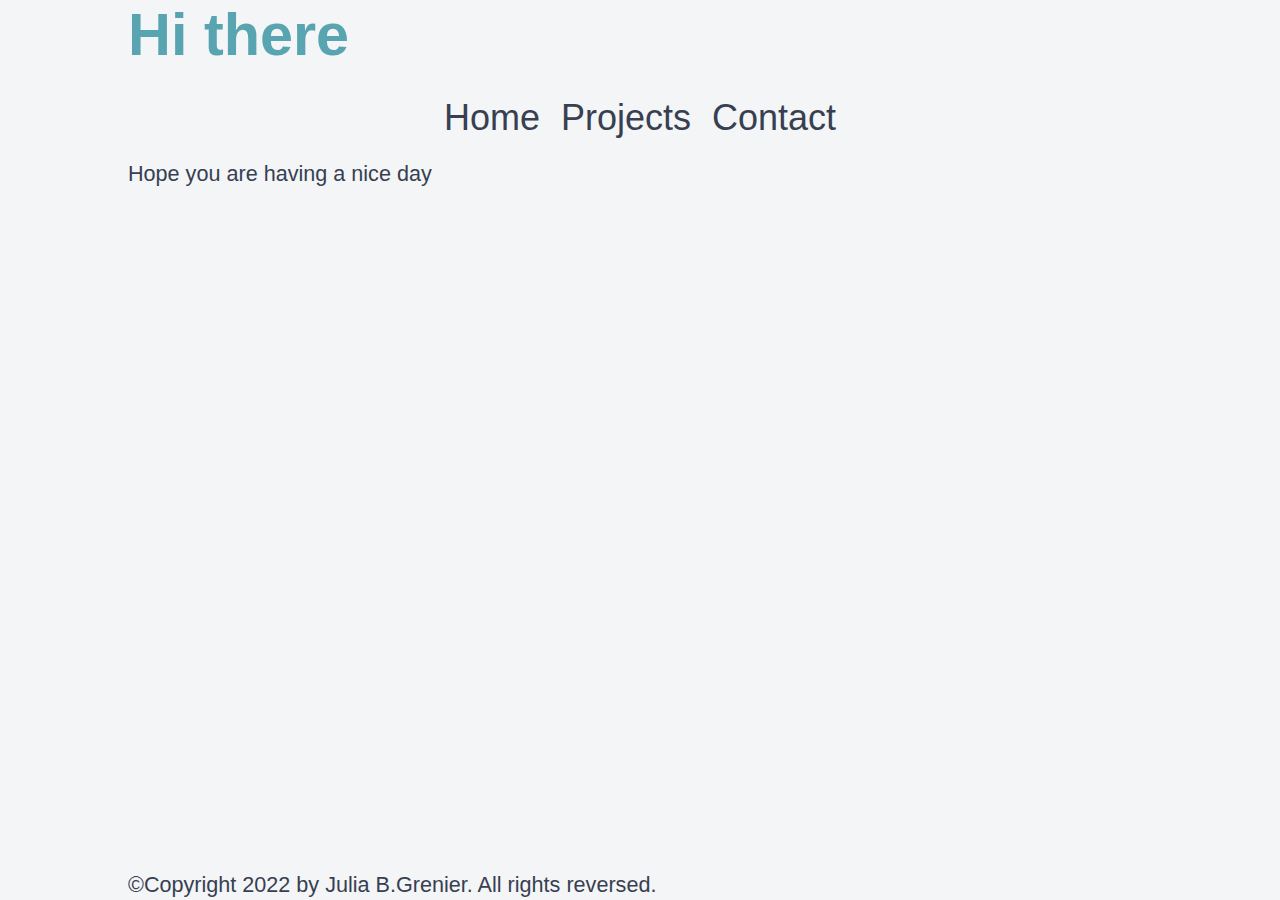
<file: index.html>
<!DOCTYPE html>
<html lang="en-CA">
    <head>
        <meta charset="UTF-8">
        <meta name="viewport" content="width=device-width, initial-scale=1">
        <title>Work in progress</title>
        <link rel="stylesheet" href="css/style.css"
    </head>

    <body>
        <header>
            <h1>Hi there</h1>
        </header>

        
        <nav>
            <ul>
                <li><a href="#">Home</a></li>
                <li><a href="#">Projects</a></li>
                <li><a href="#">Contact</a></li>
            </ul>
        </nav>
        
        <main>
            <p>Hope you are having a nice day</p>

        </main>

        <footer>
            <p>©Copyright 2022 by Julia B.Grenier. All rights reversed.</p>
        </footer>
    </body>

</html>
</file>
<file: css/style.css>
body {
    background-color: #F3F5F7;
    font-family: 'Montserrat', sans-serif;
    font-size: 2vh;
    width: 80%;
    min-height: 100vh;
    position: relative;
    margin: auto;
}

body::after {
  content: '';
  display: block;
  height: 50px; /* Set same as footer's height */
}

main {
    animation: appear 1s linear forwards;
}

.section {
    display: flex;
    flex-flow: row wrap;
    align-items: center;
}

.block {
    flex: 50%;
    margin: auto;
}

.block3 {
    flex: 30%;
    margin: auto;
}

img {
    display: block;
    margin-left: auto;
    margin-right: auto;
    width: 60%;
    padding: 50px;
    border-radius: 20%;
}

#pfp {
    border-radius: 50%;
    opacity: 0.05;
}

h1 {
    color: #58A4B0;
    margin: 0;
    font-size: 3.3em;
}

.moving_letters {
  position: relative;
  font-weight: 900;
}

.moving_letters .text-wrapper {
  position: relative;
  display: inline-block;
  padding-top: 0.2em;
  padding-right: 0.05em;
  padding-bottom: 0.1em;
  margin-bottom: 0;
  overflow: hidden;
}

.moving_letters .letter {
  display: inline-block;
  line-height: 0.5em;
}

h2 {
    color: #0B5563;
    margin-top: 0;
}

p {
    color: #373F51;
    text-align: justify;
    font-size: 1.2em;
    animation-delay: 0.5s;
}

nav {
    margin: auto;
    text-align: center;
    padding-top: 10px;
}

nav ul {
    padding: 0;
}

nav li {
    display: inline-block;
}

nav li a {
    padding: 8px;
    color: #373F51;
    font-size: 2em;
    margin: 0;
    text-decoration: none;
}

nav li a:hover {
    transition: 0.3s;
}

footer {
    position: absolute;
    bottom: 0;
    width: 100%;
    height: 50px;
}


@media only screen and (max-width: 900px) {
    nav li a {
        font-size: 1.5em;
    }

    body {
        text-align: center;
        width: 100%;
        font-size: 0.8em;
    }

    p {
        width: 80%;
        font-size: 1.2em;
        margin-left: auto;
        margin-right: auto;
    }

    h1 {
        color: #58A4B0;
    }
    
    img {
        width: 200px;
    }

    #pfp {
        width: 200px;
        padding-top: 20px;
    }
    
    .section {
        flex-direction: column;
    }
    
    #intro {
        flex-direction: column-reverse;
    }
}

@media only screen and (max-width: 320px) {
    body {
        font-size: 0.6em;
    }
    #pfp {
        width: 120px;
    }
}


@keyframes appear {
  0% {
    opacity: 0;
  }
  100% {
    opacity: 1;
  }
}
</file>
